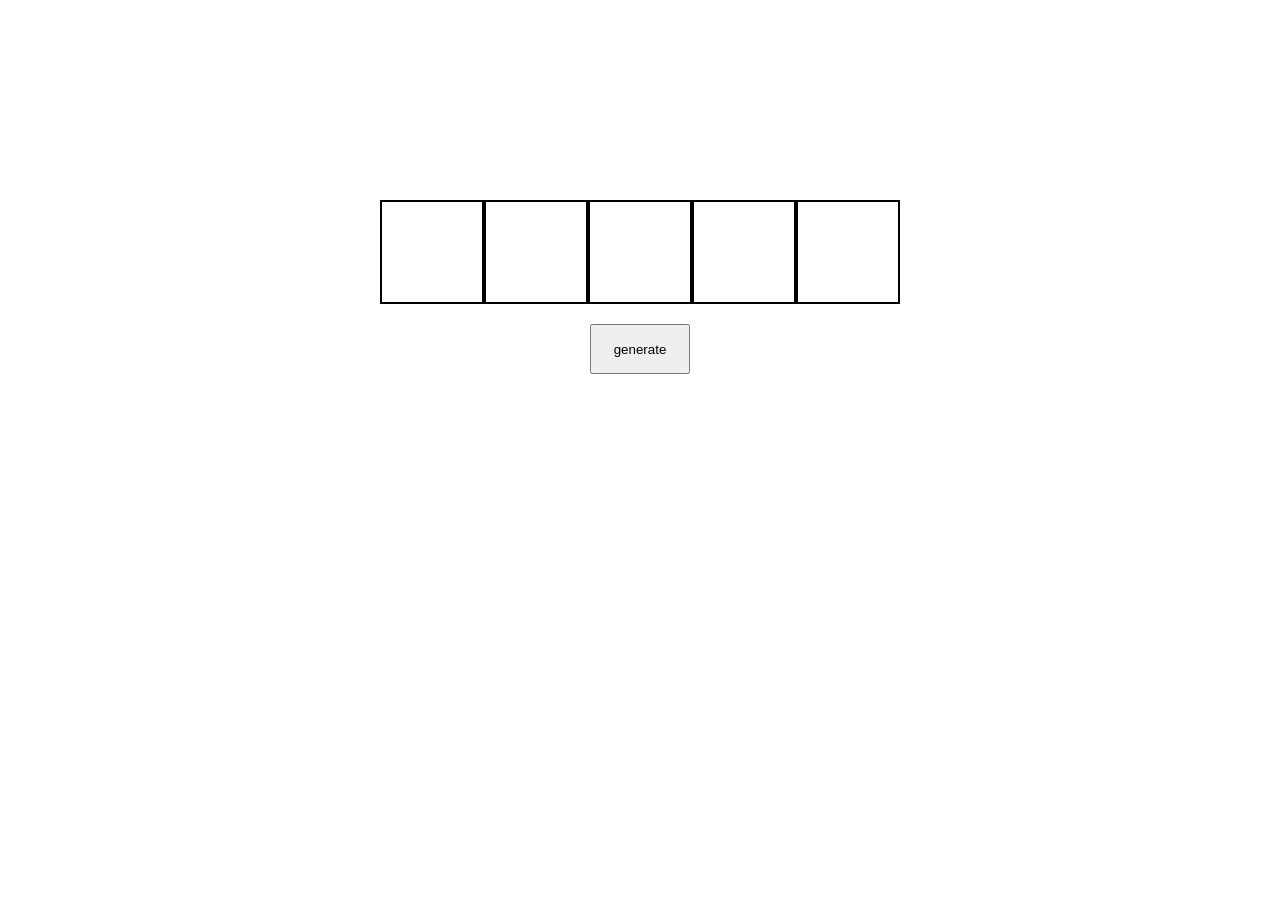
<file: day12/index.html>
<!doctype html>
<html lang="en">
  <head>
    <meta charset="UTF-8" />
    <meta http-equiv="X-UA-Compatible" content="IE=edge" />
    <meta name="viewport" content="width=device-width, initial-scale=1.0" />
    <title>The Solar System</title>
    <link rel="stylesheet" href="style.css" />
  </head>

  <body>
    <!-- <h1 id="heading">JS Day 12</h1>

    <p id="para">Hello This class is about DOM Events</p> -->

    <!-- <button id="btn-1">Click Me</button> -->

    <!-- <button id="btn-2">Message me</button>

    <input id="input-box" type="text" placeholder="Enter something..." /> -->

    <!-- <h1 id="heading1">DAY 12 JS</h1> -->
    <!-- 
    <form action="#">
      <input id="email-inp" type="email" placeholder="Enter your email: ">
      <input id="pass-inp" type="password" placeholder="Enter your password: ">
      <button>Submit</button>
    </form> -->

    <!-- <input id="sample-inp" type="text" placeholder="Enter some text here...."> -->

    <!-- <p id="para" style="border: 1px solid black; width: 100px; height: 50px;"></p>

    <input id="text-inp" type="text" placeholder="Enter you text here..."> -->

    <!-- Random Color generator -->

    <!-- <p id="para"></p>

    <div id="box">

    </div>

    <button id="btn">Generate Color</button> -->

    <!--  Todo APP (CRUD) -->

    <!-- <h1>Todo App</h1>

    <input id="input-box" type="text" placeholder="Enter your todo...">

    <button id="add-todo-btn">Add Todo</button> -->

    <div id="boxparent">
      <div id="box-1"><p id="p-1"></p></div>
      <div id="box-2"><p id="p-2"></p></div>
      <div id="box-3"><p id="p-3"></p></div>
      <div id="box-4"><p id="p-4"></p></div>
      <div id="box-5"><p id="p-5"></p></div>
    </div>
<button id="btn">generate</button>

    <script src="script.js"></script>
  </body>
</html>
</file>
<file: day12/style.css>
/* /* .like-btn {
  background-color: red;
  color: white;
} */

/* body {
  background-color: rgb(190, 175, 145);
} */
/* 
#box {
  height: 200px;
  width: 200px;
  border: 1px solid black;
  margin: 10px auto; */
/* }

#btn {
  display: block;
  margin: 0px auto;
} */

/* #para {
  text-align: center;
} */

/* div {
  display: flex;
  gap: 30px;
  align-items: center;
} */

/* div > button {
  height: 30px;
  width: 100px;
}  */
#boxparent{

  display: flex;
  justify-content: center;
  align-items: center;
  margin-top: 200PX;

}
  
#box-1{
  height: 100px;
  width: 100px;
  border: 2px solid black;
}
#box-2{
  height: 100px;
  width: 100px;
  border: 2px solid black;
}
#box-3{
  height: 100px;
  width: 100px;
  border: 2px solid black;
}
#box-4{
  height: 100px;
  width: 100px;
  border: 2px solid black;
}
#box-5{
  height: 100px;
  width: 100px;
  border: 2px solid black;
}
#btn{
display:block;
    margin: 20px auto;

  height: 50px;
  width: 100px;
}
</file>
